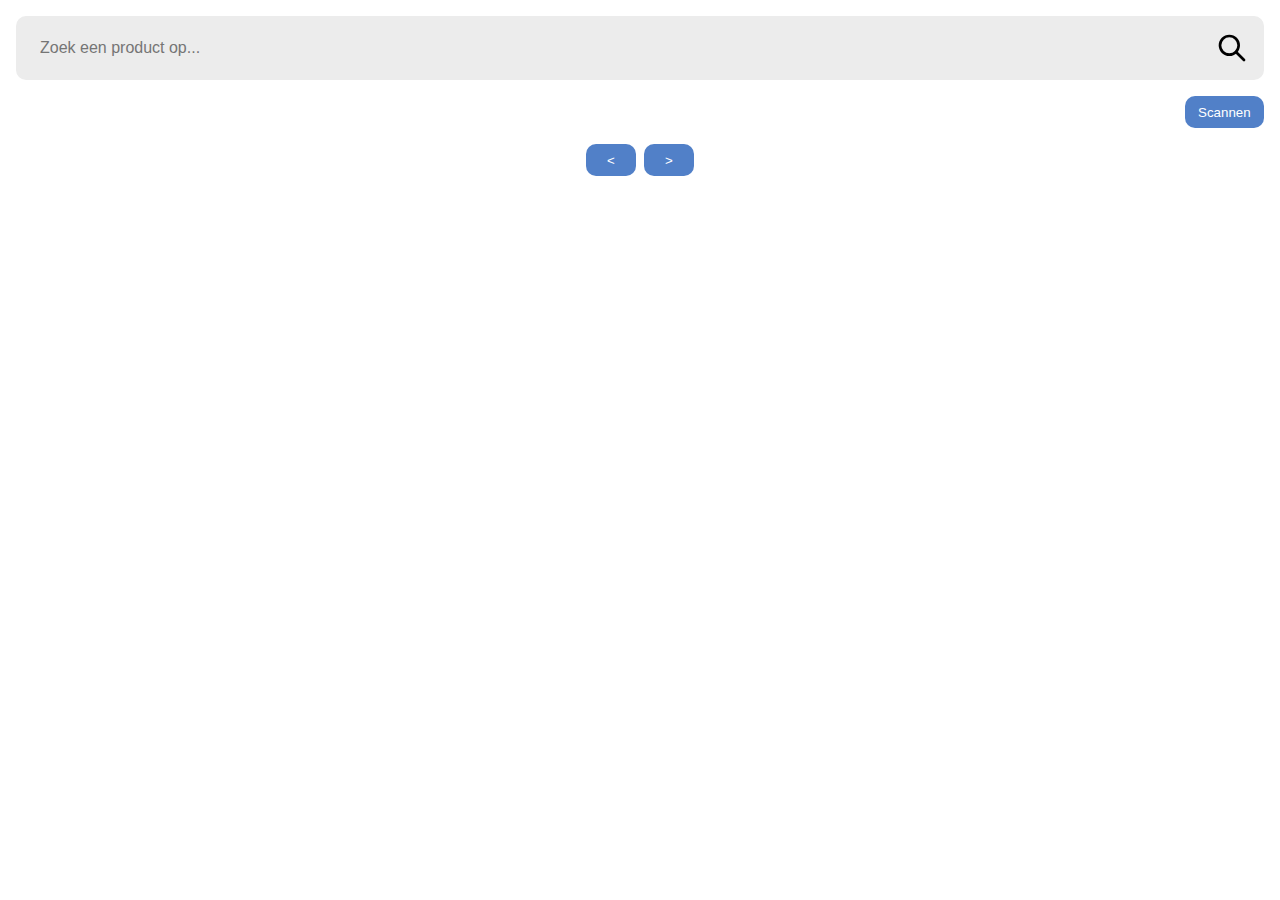
<file: foodie-webapp/index.html>
<!DOCTYPE html>
<html lang="en">
<head>
    <meta charset="UTF-8">
    <meta http-equiv="X-UA-Compatible" content="IE=edge">
    <meta name="viewport" content="width=device-width, initial-scale=1.0">
    <title>Document</title>
    
    <link rel="stylesheet" href="./static/css/main.css">
    <link href="https://fonts.googleapis.com/css2?family=Poppins&display=swap" rel="stylesheet">

    <script src="./static/js/lib/routie.min.js"></script>
    <script type="module" src="./static/js/app.js"></script>
</head>
<body>
    <header>
        <form>
            <input type="text" id="search" name="search" placeholder="Zoek een product op...">
            <input type="submit" value="">
        </form>
        <div class="row">
            <p class="results"></p>
            <button class="scanner">Scannen</button>
        </div>
    </header>
    <main>
        <section class="pagination">
            <button id="previous" class="page"><</button>
            <button id="next" class="page">></button>
        </section>
        <section class="items">
        </section>
        <section class="errors">
        </section>
    </main>
</body>
</html>
</file>
<file: foodie-webapp/static/css/main.css>
* {
    box-sizing: border-box;
    margin: 0;
    padding: 0;
}

body {
    padding: 1em;
    font-family: 'Poppins', sans-serif;
}

header {
    margin-bottom: 1em;
}

header form {
    display: flex;
    background-color: #ECECEC;
    border-radius: 10px;
    padding: .5em;
}

header form input {
    display: block;
    height: 48px;
    background: transparent;
    border: none;
}

header form input[type=text] {
    width: 100%;
    outline: none;
    padding: 0 1em;
    font-size: 1em;
}

header form input[type=submit] {
    aspect-ratio: 1 / 1;
    background-image: url("./../images/search.svg");
    background-repeat: no-repeat;
    background-position: center;
    background-size: 32px;
}

header .row {
    margin-top: 1em;
    display: flex;
    align-items: center;
}

header .row .results {
    font-size: 14px;
}

header .row button {
    margin-left: auto;
    height: 32px;
    padding: .5em 1em;
    border-radius: 10px;
    border: none;
    background: #5180C8;
    color: white;
}

main {
    width: 100%;
}

.pagination {
    display: flex;
    justify-content: center;
    gap: .5em;
}

.pagination button {
    height: 32px;
    width: 50px;
    padding: .5em 1em;
    border-radius: 10px;
    border: none;
    background: #5180C8;
    color: white;   
}

.items {
    width: 100%;
    display: grid;
    grid-template-columns:  repeat(2, minmax(0, 1fr));
    grid-auto-rows: 1fr;
    grid-gap: 1em;
}

.items > div {
    width: 100%;
    background: #F6F6F6;
    margin-top: 64px;
    margin-bottom: 16px;
    padding: 80px 1em 48px 1em;
    position: relative;
    border-radius: 10px;
    text-align: center;
    box-shadow: 0px 5px 5px 0px rgba(0,0,0,0.10);
}

.items div.skeleton-item {
    animation: loading 1.5s infinite;
}

@keyframes loading {
    0% {
        opacity: .1;
    }
    50% {
        opacity: 1;
    }
    100% {
        opacity: .1;
    }
}

.items div img {
    height: 96px;
    width: 96px;
    object-fit: cover;
    position: absolute;
    top: -32px;
    left: 50%;
    transform: translateX(-50%);
    border-radius: 10px;
}

.items div.skeleton-item div {
    background-color: #e9e9e9;
    height: 96px;
    width: 96px;
    object-fit: cover;
    position: absolute;
    top: -32px;
    left: 50%;
    transform: translateX(-50%);
    border-radius: 10px;
}

.items div p {
    height: 1em;
    line-height: 1em;
    overflow: hidden;
}

.items div.skeleton-item p {
    background-color: #e9e9e9;
    border-radius: 10px;
}

.items div button {
    height: 32px;
    width: 100px;
    padding: .5em 1em;
    position: absolute;
    bottom: -16px;
    left: 50%;
    transform: translateX(-50%);
    border-radius: 10px;
    border: none;
    background: #5180C8;
    color: white;
}

.items div.skeleton-item button {
    background-color: #e9e9e9;
}

.scannen {
    display: none;
    position: fixed;
    top: 0;
    bottom: 0;
    left: 0;
    right: 0;
    padding: 2em;
}

.scannen video {
    height: 100%;
    width: 100%;
}

.scannen.enable {
    display: block;
}
</file>
